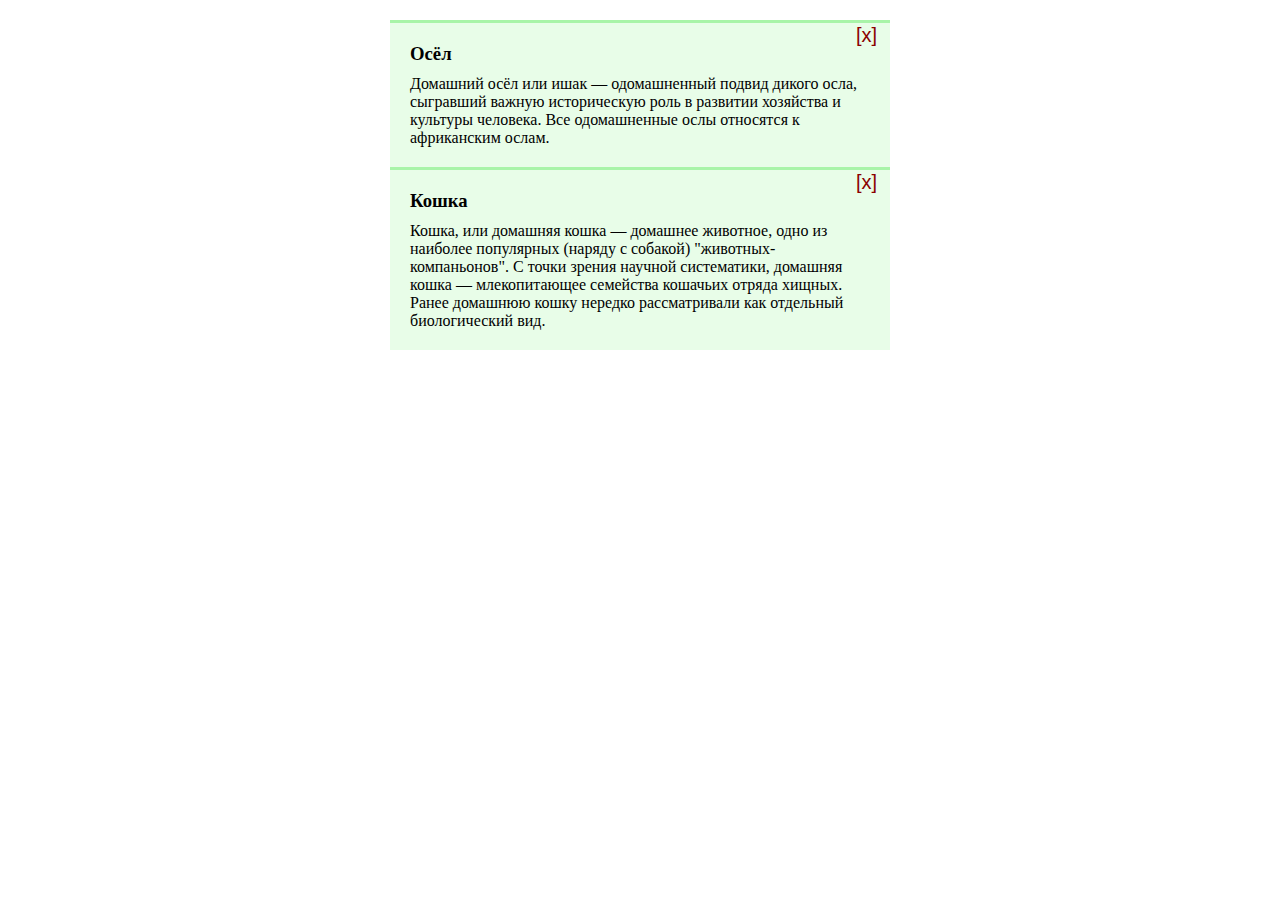
<file: #1 Делегирование событий/index.html>
<!DOCTYPE html>
<html lang="en">
<head>
    <meta charset="UTF-8">
    <meta http-equiv="X-UA-Compatible" content="IE=edge">
    <meta name="viewport" content="width=device-width, initial-scale=1.0">
    <link rel="stylesheet" href="style.css">
    <title># 1</title>
</head>
<body>
    <div id="cont">
    <div class="div1">
        <h3>Осёл</h3>
        <p>Домашний осёл или ишак — одомашненный подвид дикого осла, сыгравший важную историческую роль 
            в развитии хозяйства и культуры человека. Все одомашненные ослы относятся к африканским ослам.</p>
        <button class="btn">[x]</button>
    </div>
    <div class="div1">
        <h3>Кошка</h3>
        <p>Кошка, или домашняя кошка — домашнее животное, одно из наиболее популярных (наряду с собакой) 
            "животных-компаньонов". С точки зрения научной систематики, домашняя кошка — млекопитающее семейства кошачьих отряда хищных. Ранее домашнюю кошку нередко рассматривали как отдельный биологический вид.</p>
        <button class="btn">[x]</button>
    </div>
    </div>
    <script>
        cont.onclick = function(event) {
    if (event.target.className != 'btn') return;

    let div = event.target.closest('.div1');
    div.remove();
  };
    </script>
</body>
</html>
</file>
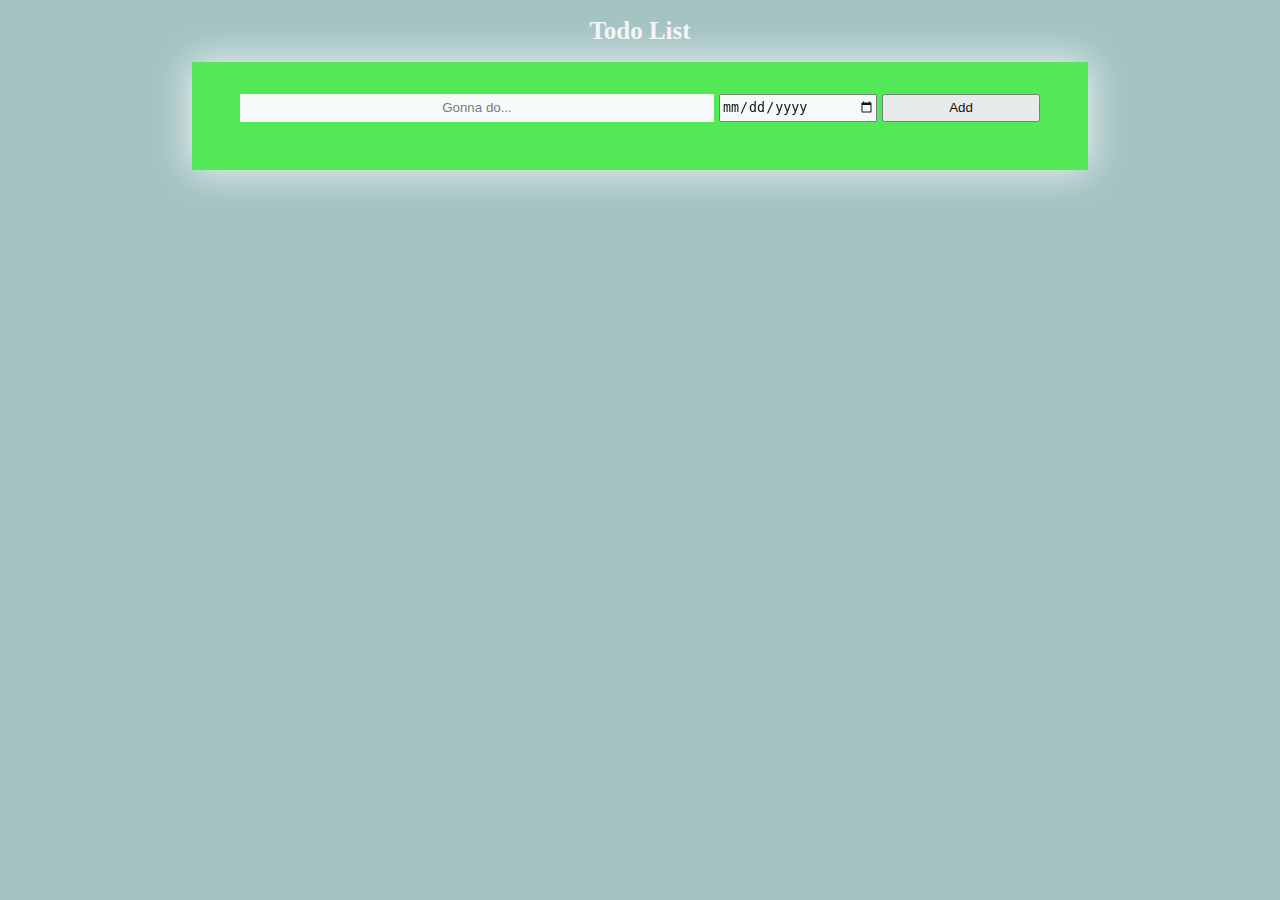
<file: #2 Todo list/index.html>
<!DOCTYPE html>
<html lang="en">
<head>
    <meta charset="UTF-8">
    <meta http-equiv="X-UA-Compatible" content="IE=edge">
    <meta name="viewport" content="width=device-width, initial-scale=1.0">
    <link rel="stylesheet" href="style.css">
    <title>Document</title>
</head>
<body>
    <!-- <img src="checkbox.png">
    <div class="container">
        <h1>Todo List</h1>
        <div class="div1">
            <div>
                <input class="inp" type="text" placeholder="Gonna do...">
                <input type="date">
                <button id="addbtn">Add</button>
            </div>
            <ul>
            </ul>
        </div>
    </div> -->

<div class="container">
        <h1>Todo List</h1>
        <div class="div1">
            <div>
                <input class="textIn" type="text" placeholder="Gonna do...">
                <input type="date">
                <button id="addBtn">Add</button>
            </div>
            <ul>
                <!-- <li><img src="/delete.png"></li> -->
            </ul>
        </div>
    </div>

    <script src="script.js"></script>
</body>
</html>
</file>
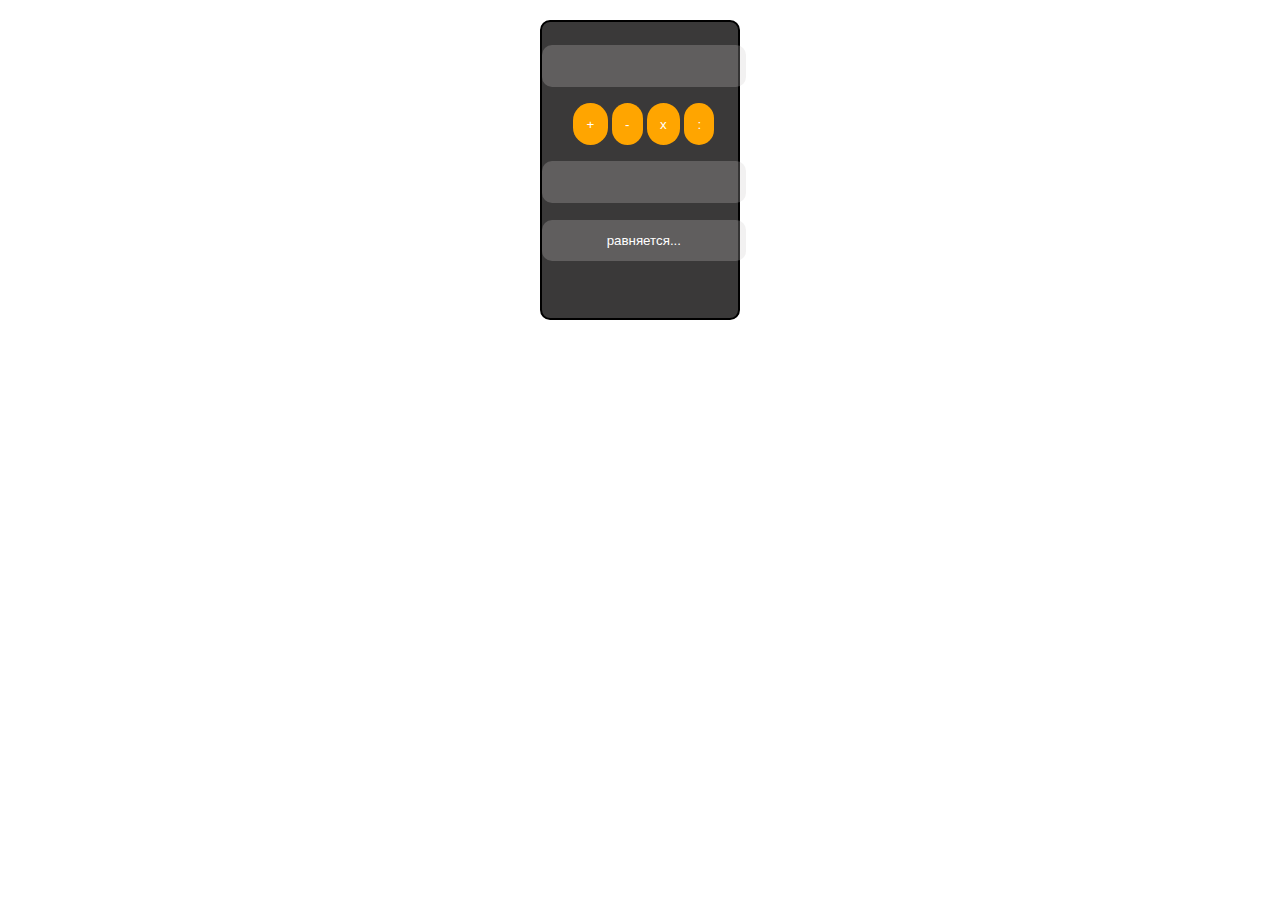
<file: #3 Калькулятор/index.html>
<!DOCTYPE html>
<html lang="en">
<head>
    <meta charset="UTF-8">
    <meta http-equiv="X-UA-Compatible" content="IE=edge">
    <meta name="viewport" content="width=device-width, initial-scale=1.0">
    <link rel="stylesheet" href="style.css">
    <title>Document</title>
</head>
<body>
    <div class="div ">
    <input id="num1"  class="inp"/>
<div>
  <button  class="operator" onclick="op='+'">+</button>
  <button  class="operator" onclick="op='-'">-</button>
  <button  class="operator" onclick="op='*'">x</button>
  <button  class="operator" onclick="op='/'">:</button>
</div>

<input id="num2"  class="inp"/>

<button onclick="func()" class="itog">равняется...</button>

<p id="result" class="result"></p>
</div>
    <script src="script.js"></script>
</body>
</html>
</file>
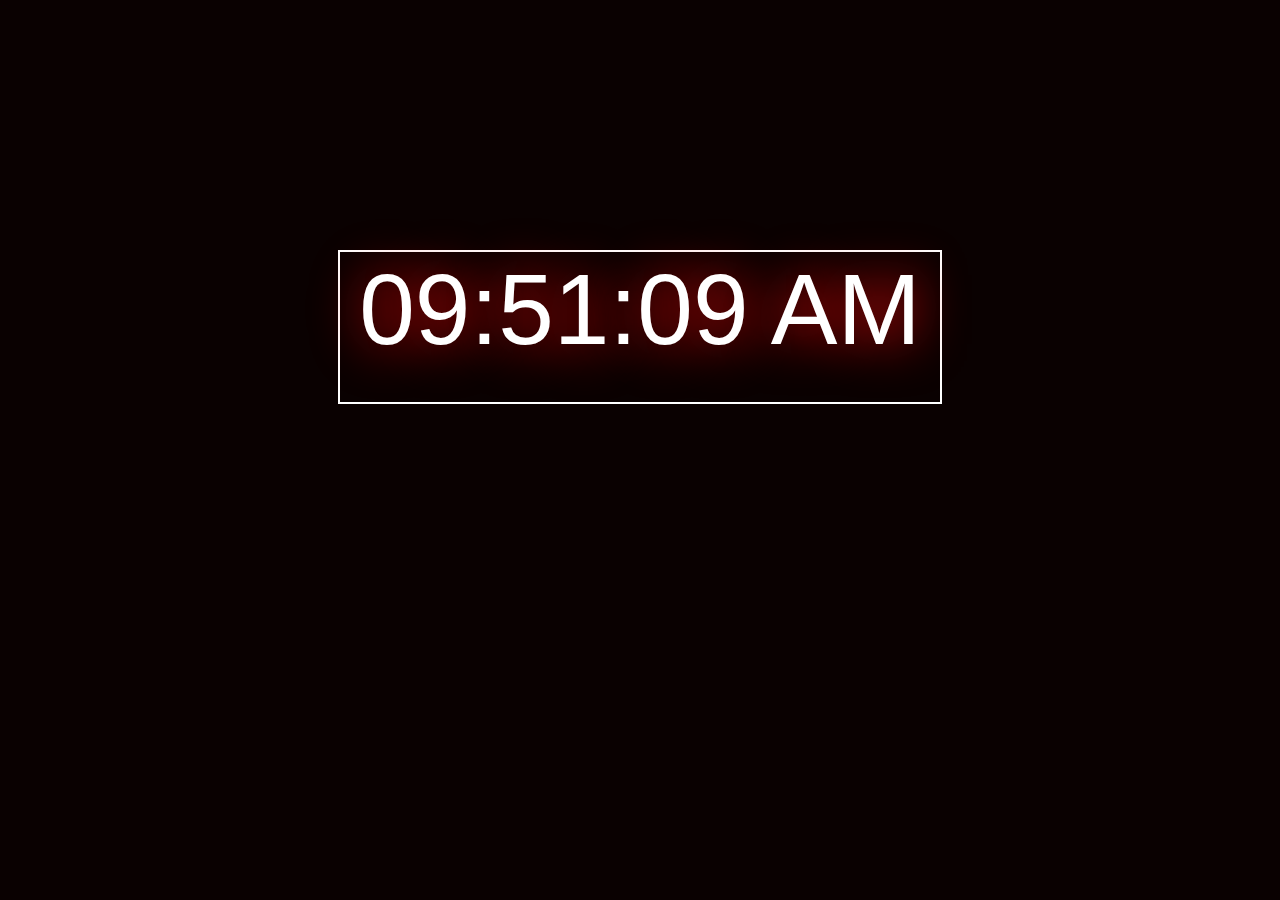
<file: #4 Цифровые часы/index.html>
<!DOCTYPE html>
<html lang="en">
<head>
    <meta charset="UTF-8">
    <meta http-equiv="X-UA-Compatible" content="IE=edge">
    <meta name="viewport" content="width=device-width, initial-scale=1.0">
    <link rel="stylesheet" href="style.css">
    <title>Document</title>
</head>
<body>
    <div class="div1">
    <div id="cl" class="clock"></div>
    </div>

    <script src="script.js"></script>
</body>
</html>
</file>
<file: #1 Делегирование событий/style.css>
body {
    margin: auto;
    width: 500px;
    margin-top: 20px;
    /* height: 300px; */
    /* background-color: rgba(147, 236, 147, 0.582); */
}
h3 {
    margin: 0;
    padding-bottom: 10px;
}
p {
    margin: 0;
}
.div1 {
    background-color: rgba(216, 252, 216, 0.596);
    /* border-radius: 3px; */
    border-top: solid 3px rgba(104, 235, 104, 0.493);
    padding: 20px;
    position: relative;
}

.btn {
    position: absolute;
    width: 25px;
    height: 25px;
    font-size: 20px;
    top: 0px;
    color: darkred;
    right: 15px;
    display: block;
    border: none;
    background: rgba(255, 255, 255, 0);

}
</file>
<file: #2 Todo list/style.css>
body {
    margin: 0;
    padding: 0;
    box-sizing: border-box;
    background-color: rgba(82, 141, 141, 0.527);
}
.container{
    margin: 0 auto;
    width: 1000px;
    display: flex;
    flex-direction: column;
    justify-content: center;
    align-items: center;

}
h1 {
    color: rgb(245, 245, 245);
    font-size: 25px;
}
.div1 {
    width: 50em;
    /* height: 7em; */
    background-color:rgb(74, 238, 74);
    /* margin-bottom: 2em; */
    /* padding-left: 3em 3em 2em 2em; */
    padding-left: 3em;
    padding-right: 3em;
    padding-bottom: 2em;
    padding-top: 2em;
    opacity: 0.9;
    box-shadow: 0 0 40px white; 
}
.div1 div{
    display: grid;
    grid-template-columns:3fr 1fr 1fr;
    grid-column-gap:5px;
}
.textIn {
    text-align: center;
    height: 2em;
    outline: none;  
    border: none;
}
ul {
    list-style: none;
    padding: 0;
}

.btn{
    width: 20px;
    margin-left: 80px;
}
.taskItem {
    display: grid;
    grid-template-columns: 2fr 1fr 1fr;
    margin-bottom: 10px;

}
.done {
    text-decoration: line-through;
}
</file>
<file: #3 Калькулятор/style.css>
.div {
    margin: 20px auto;
    padding: 0;
    width: 200px;
    height: 300px;
    border: solid 2px black;
    text-align: center;
    align-items: center;
    padding-top: 15px;
    border-radius: 10px;
    box-sizing: border-box;
    background-color: rgb(58, 57, 57);
    display: grid;


}
.operator {
    padding: 1em 1em 1em;
    background-color: orange;
    border-radius: 20px;
    outline: none;
    cursor: pointer;
    border: none;
    color: white;
}
.itog {
    padding: 1em 1em 1em;
    background-color: rgba(206, 201, 201, 0.26);
    border-radius: 10px;
    cursor: pointer;
    border: none;
    color: white;
}
.inp {
    padding: 1em 1em 1em;
    background-color:rgba(206, 201, 201, 0.26);;
    border-radius: 10px;
    outline: none;
    cursor: pointer;
    border: none;
    color: white;
}
.result {
    color: white;
}
</file>
<file: #4 Цифровые часы/style.css>
body{
    margin-top: 250px;
    background-color: rgb(10, 1, 1);
    text-align: center;
}
.div1 {
    width: 600px;
    height: 150px;
    border: solid 2px white;
    margin: auto;
}

.clock {
    margin: auto;
    color: white;
    text-align: center;
    font-size: 100px;
    text-shadow: 0 0 50px rgb(255, 11, 11);
    font-family:'Segoe UI', Tahoma, Geneva, Verdana, sans-serif, 'Gill Sans MT', Calibri, 'Trebuchet MS', sans-serif, 'Times New Roman', Times, serif}
</file>
